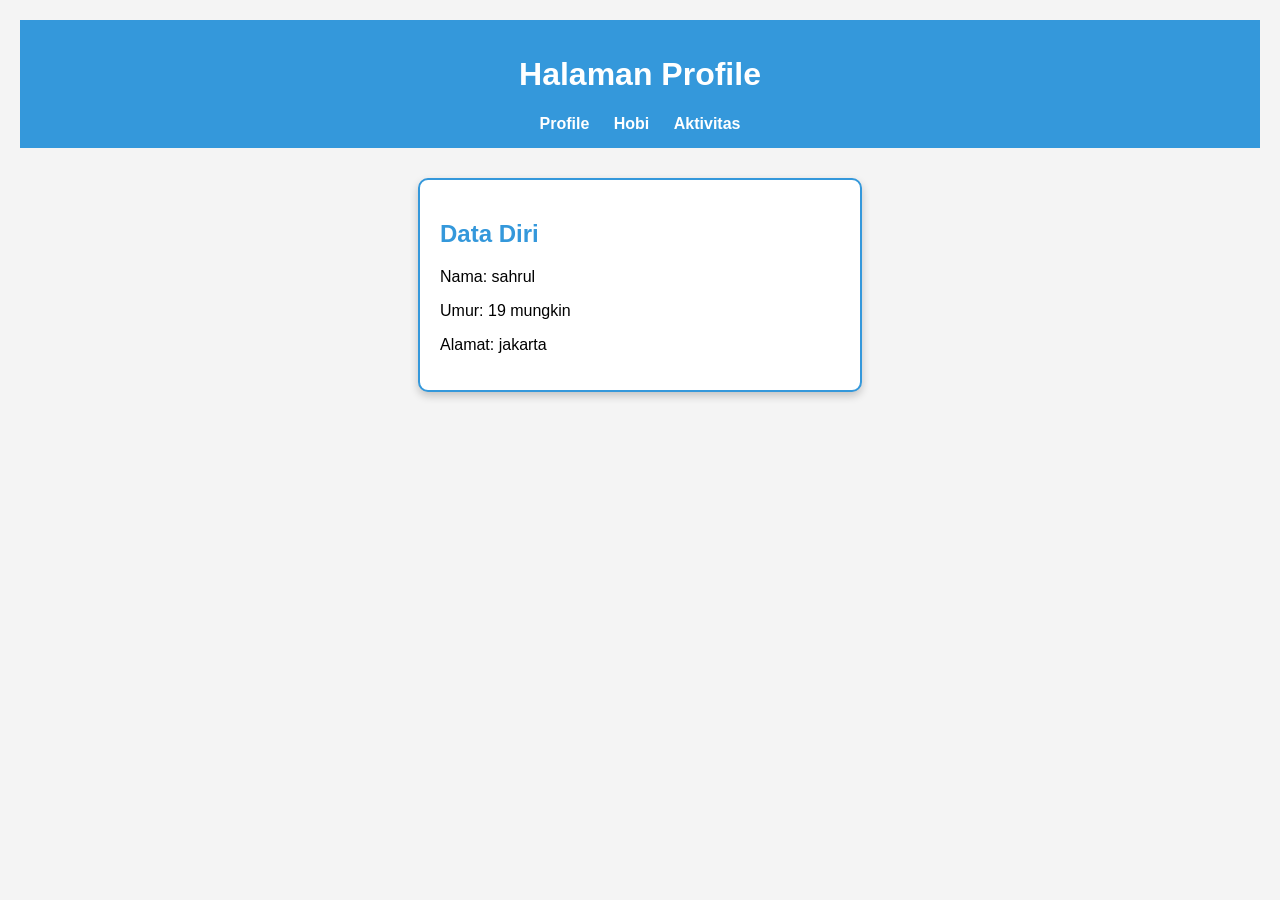
<file: index.html>
<!DOCTYPE html>
<html lang="id">
<head>
    <meta charset="UTF-8">
    <meta name="viewport" content="width=device-width, initial-scale=1.0">
    <title>Profile</title>
    <link rel="stylesheet" href="style.css">
</head>
<body>

    <header>
        <h1>Halaman Profile</h1>
        <nav>
            <a href="index.html">Profile</a>
            <a href="hobi.html">Hobi</a>
            <a href="aktivitas.html">Aktivitas</a>
        </nav>
    </header>

    <div class="box">
        <h2>Data Diri</h2>
        <p>Nama: sahrul</p>
        <p>Umur: 19 mungkin</p>
        <p>Alamat: jakarta</p>
    </div>

</body>
</html>
</file>
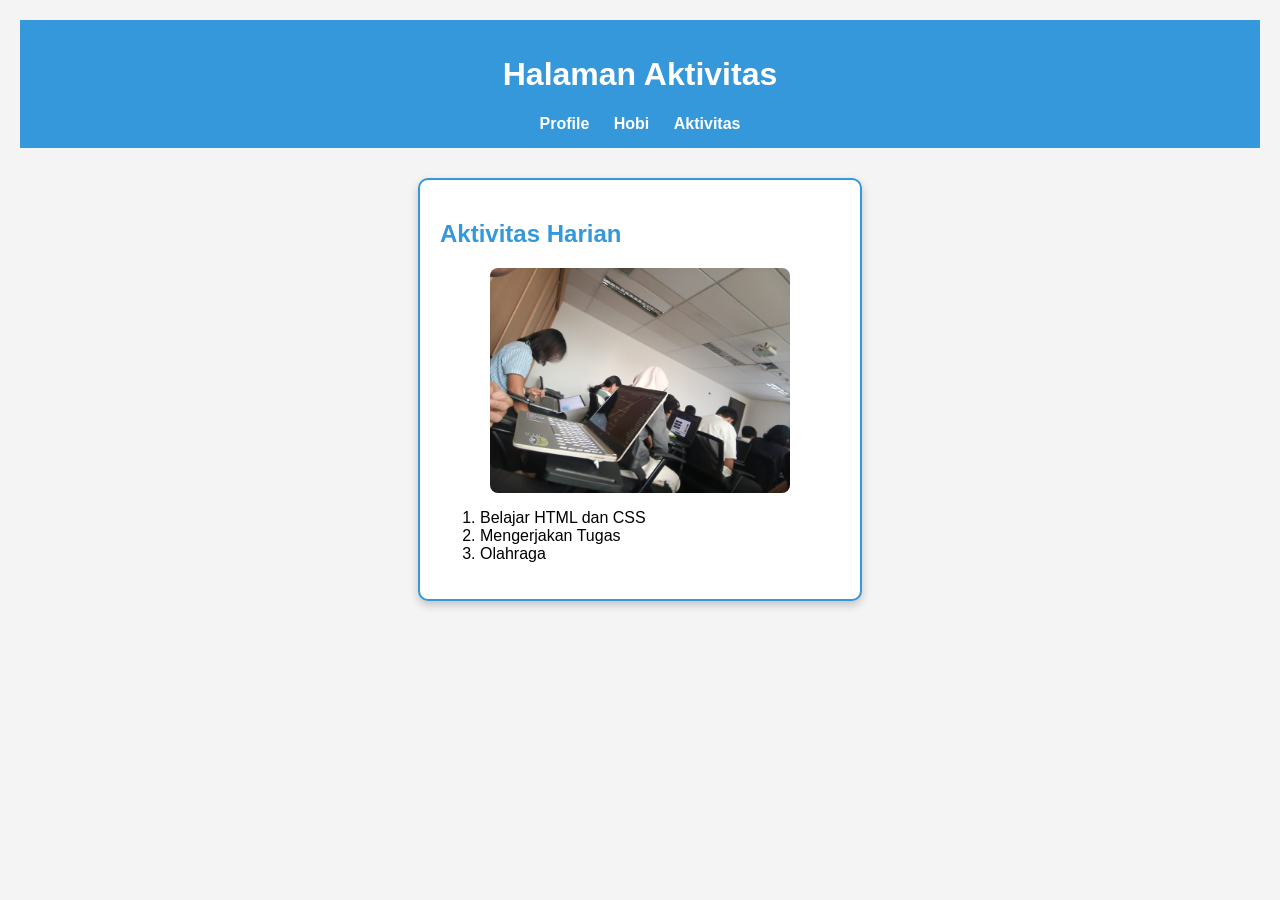
<file: aktivitas.html>
<!DOCTYPE html>
<html lang="id">
<head>
    <meta charset="UTF-8">
    <meta name="viewport" content="width=device-width, initial-scale=1.0">
    <title>Aktivitas</title>
    <link rel="stylesheet" href="style.css">
</head>
<body>

    <header>
        <h1>Halaman Aktivitas</h1>
        <nav>
            <a href="index.html">Profile</a>
            <a href="hobi.html">Hobi</a>
            <a href="aktivitas.html">Aktivitas</a>
        </nav>
    </header>

    <div class="box">
    <h2>Aktivitas Harian</h2>

    <img src="aktivitas.jpeg" alt="Aktivitas Belajar" class="gambar">

    <ol>
        <li>Belajar HTML dan CSS</li>
        <li>Mengerjakan Tugas</li>
        <li>Olahraga</li>
    </ol>
</div>
</body>
</html>
</file>
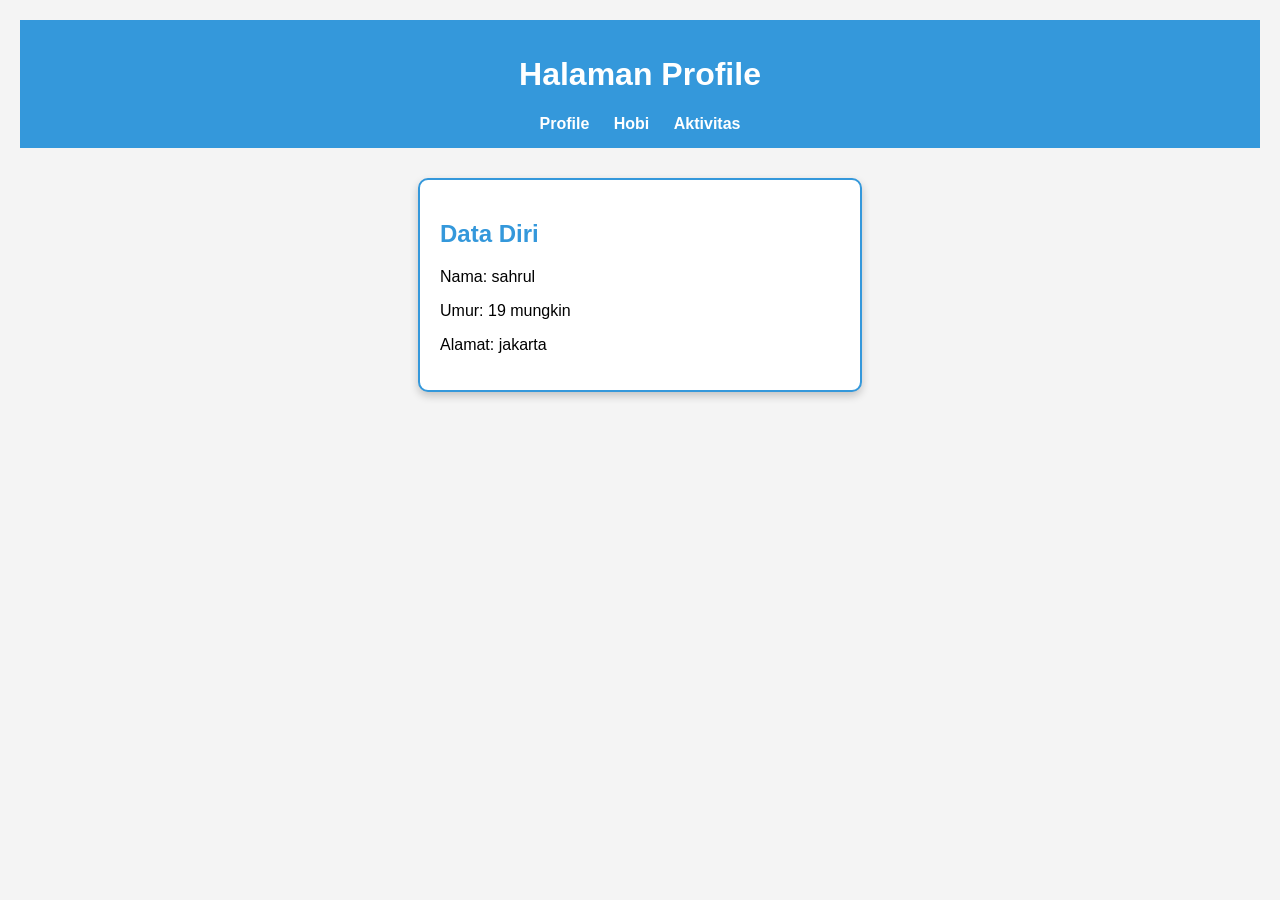
<file: profile.html>
<!DOCTYPE html>
<html lang="id">
<head>
    <meta charset="UTF-8">
    <meta name="viewport" content="width=device-width, initial-scale=1.0">
    <title>Profile</title>
    <link rel="stylesheet" href="style.css">
</head>
<body>

    <header>
        <h1>Halaman Profile</h1>
        <nav>
            <a href="profile.html">Profile</a>
            <a href="hobi.html">Hobi</a>
            <a href="aktivitas.html">Aktivitas</a>
        </nav>
    </header>

    <div class="box">
        <h2>Data Diri</h2>
        <p>Nama: sahrul</p>
        <p>Umur: 19 mungkin</p>
        <p>Alamat: jakarta</p>
    </div>

</body>
</html>
</file>
<file: style.css>
body {
    font-family: Arial, sans-serif;
    background-color: #f4f4f4;
    margin: 0;
    padding: 20px;
}

header {
    background-color: #3498db;
    color: white;
    padding: 15px;
    text-align: center;
}

nav {
    margin-top: 10px;
}

nav a {
    text-decoration: none;
    color: white;
    margin: 0 10px;
    font-weight: bold;
}

nav a:hover {
    color: yellow;
}

.box {
    background-color: white;
    width: 400px;
    margin: 30px auto;
    padding: 20px;
    border: 2px solid #3498db;
    border-radius: 10px;
    box-shadow: 0 4px 8px rgba(0,0,0,0.2);
}

h2 {
    color: #3498db;
}

.gambar {
    width: 100%;
    max-width: 300px;
    display: block;
    margin: 10px auto;
    border-radius: 8px;
}
</file>
